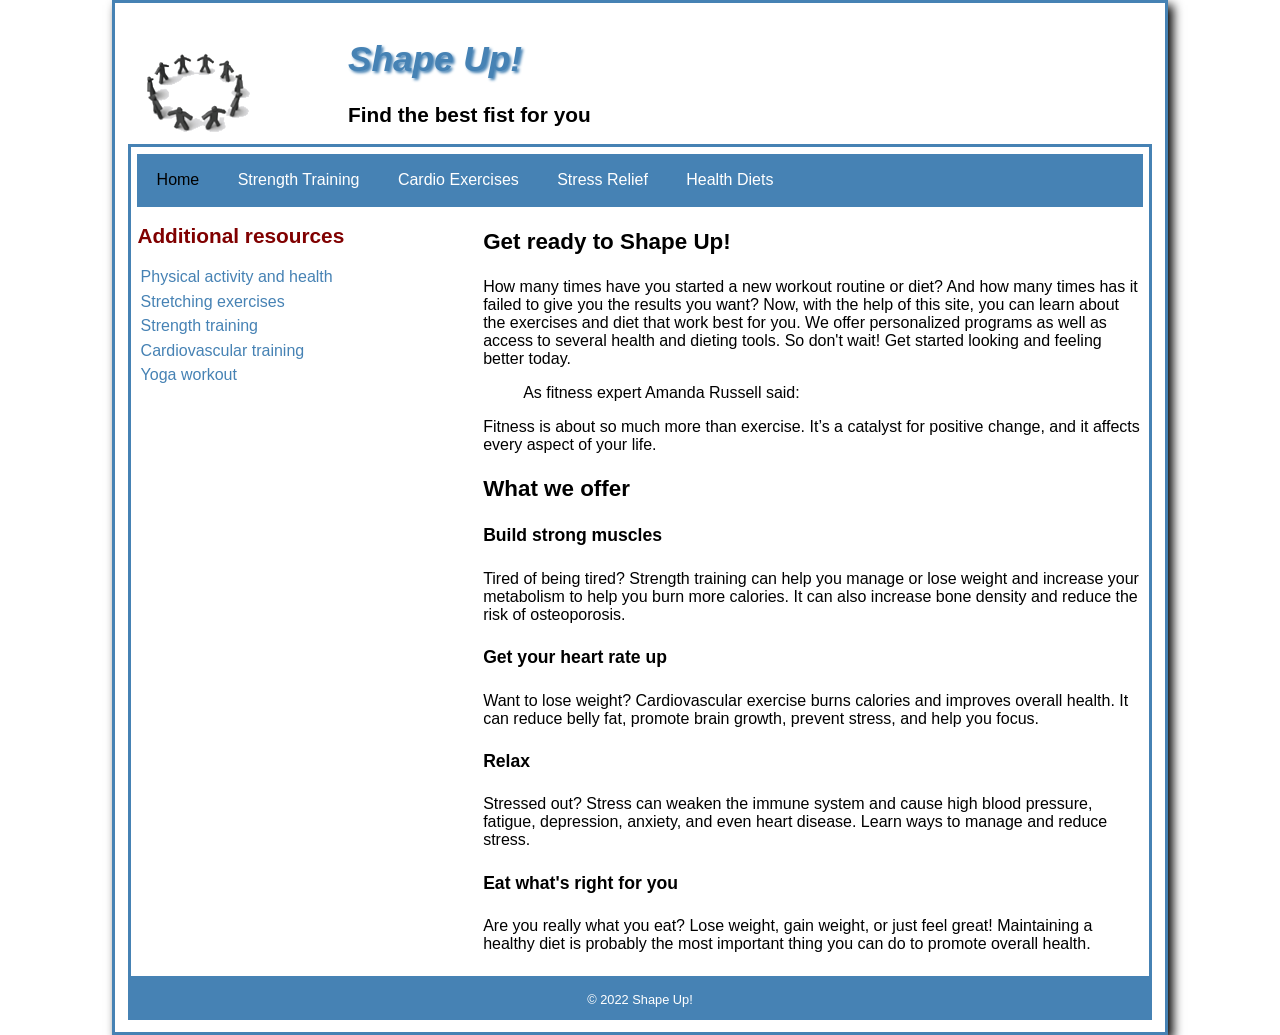
<file: index.html>
<!DOCTYPE html>

<html lang="en">
<head>
	<meta charset="utf-8" name="viewport" content="width=device-width, initial-scale=1.0"/>
	<title>Shape Up!</title>

  <link rel="stylesheet" href="styles/main_rwd.css">
  <link rel="stylesheet" href="styles/slicknav.css">
</head>

<body>
<header>
  <a href="index.html"><img src="images/shape_up_logo.png" alt="stick men in a circle"></a>
  <div class="header-Text">
    <h1>Shape Up!</h1>
    <h2>Find the best fist for you</h2>
  </div>
</header>

<main>
  <ul id="navBar">
    <li><a href="index.html" class="active">Home</a></li>
    <li><a href="strength/index.html">Strength Training</a></li>
    <li><a href="cardio/index.html">Cardio Exercises</a></li>
    <li><a href="stress/index.html">Stress Relief</a>
      <ul class="dropdown">
        <li><a href="stress/index.html">What is Stress?</a></li>
        <li><a href="stress/tips.html">5 Helpful Tips</a></li>
        <li><a href="stress/meditate.html">Meditation</a></li>
        <li><a href="stress/vipassana.html">Vipassana</a></li>
      </ul>
    </li>
    <li><a href="diet/index.html">Health Diets</a>
      <ul class="dropdown">
        <li><a href="diet/index.html">Why a Healthy Diet?</a></li>
        <li><a href="diet/meals.html">Plan Your Meals</a></li>
        <li><a href="diet/calories.html">Count Your Calories</a></li>
        <li><a href="diet/bmi.html">Calculate Your BMI</a></li>
      </ul>
    </li>
  </ul>

  <div class="container">
    <div class="column">
      <h2 id="headerTextRed">Additional resources</h2>

      <ul class="sidebar-list">
        <li><a href="">Physical activity and health</a></li>
        <li><a href="">Stretching exercises</a></li>
        <li><a href="">Strength training</a></li>
        <li><a href="">Cardiovascular training</a></li>
        <li><a href="">Yoga workout</a></li>
      </ul>
    </div>

    <div class="column">
      <h3>Get ready to Shape Up!</h3>

      <p>
        How many times have you started a new workout routine or diet? And how many times has it failed to give you the results you want? Now, with the help of this site, you can learn about the exercises and diet that work best for you. We offer personalized programs as well as access to several health and dieting tools. So don't wait! Get started looking and feeling better today.
      </p>

      <blockquote cite="URL">
        As fitness expert Amanda Russell said:
      </blockquote>

      <p>
        Fitness is about so much more than exercise. It’s a catalyst for positive change, and it affects every aspect of your life.
      </p>

      <h3>What we offer</h3>

      <h4>Build strong muscles</h4>

      <p>
        Tired of being tired? Strength training can help you manage or lose weight and increase your metabolism to help you burn more calories. It can also increase bone density and reduce the risk of osteoporosis.
      </p>

      <h4>Get your heart rate up</h4>

      <p>
        Want to lose weight? Cardiovascular exercise burns calories and improves overall health. It can reduce belly fat, promote brain growth, prevent stress, and help you focus.
      </p>

      <h4>Relax</h4>

      <p>
        Stressed out? Stress can weaken the immune system and cause high blood pressure, fatigue, depression, anxiety, and even heart disease. Learn ways to manage and reduce stress.
      </p>

      <h4>Eat what's right for you</h4>

      <p>
        Are you really what you eat? Lose weight, gain weight, or just feel great! Maintaining a healthy diet is probably the most important thing you can do to promote overall health.
      </p>
    </div>
  </div>
</main>
<footer>
  <p>&copy; 2022 Shape Up!</p>
</footer>

<script src="https://code.jquery.com/jquery-3.7.1.min.js"></script>
<script src="js/jquery.slicknav.min.js"></script>
<script>
  $(document).ready(function(){
    $('#navBar').slicknav({
      prependTo: 'main'
    });
  });
</script>
</body>
</html>
</file>
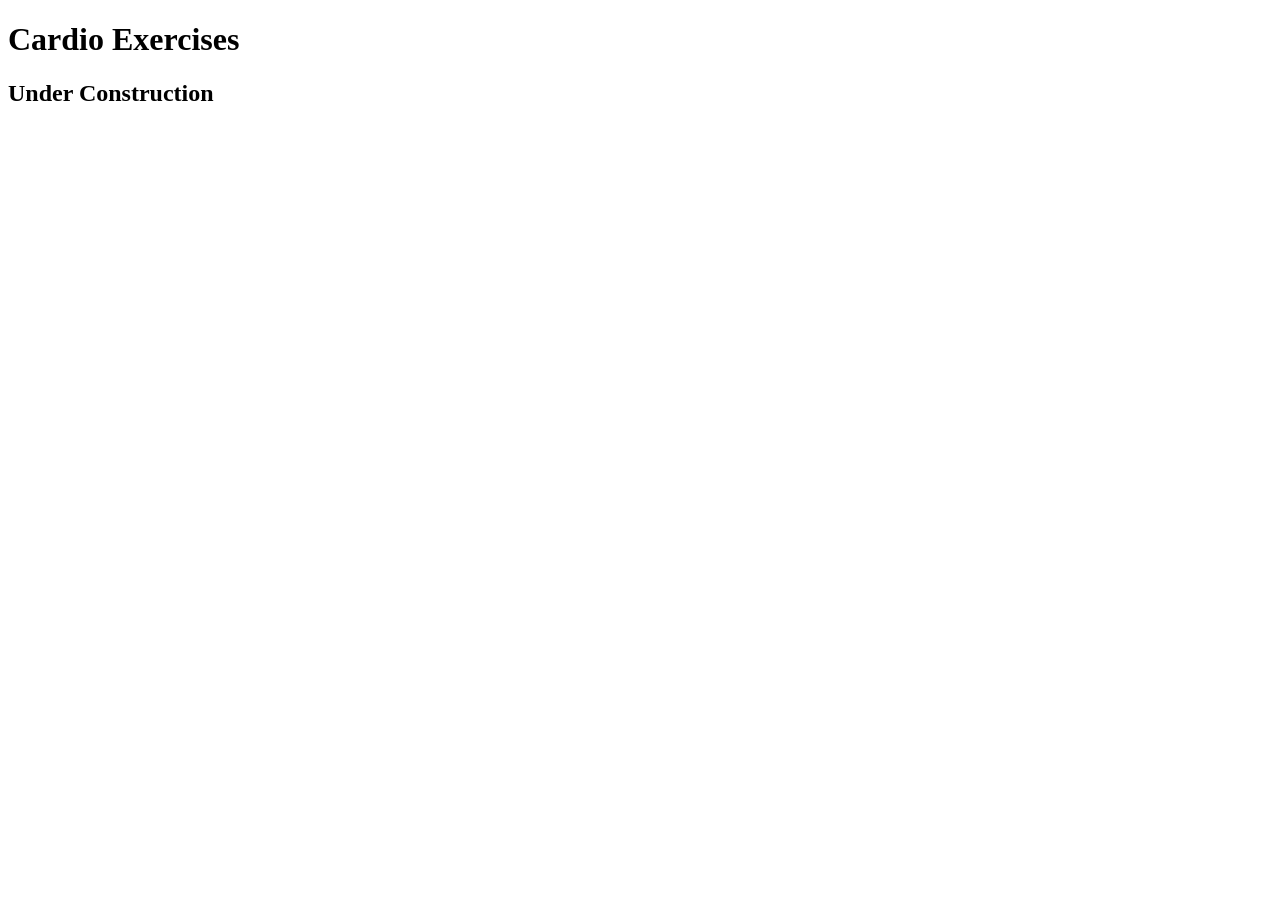
<file: cardio/index.html>
<!DOCTYPE html>

<html lang="en">
<head>
	<meta charset="utf-8">
	<title>Shape Up! | Cardio Exercises</title>
</head>

<body>
	<main>
	    <h1>Cardio Exercises</h1>
		<h2>Under Construction</h2>
	</main>
</body>
</html>
</file>
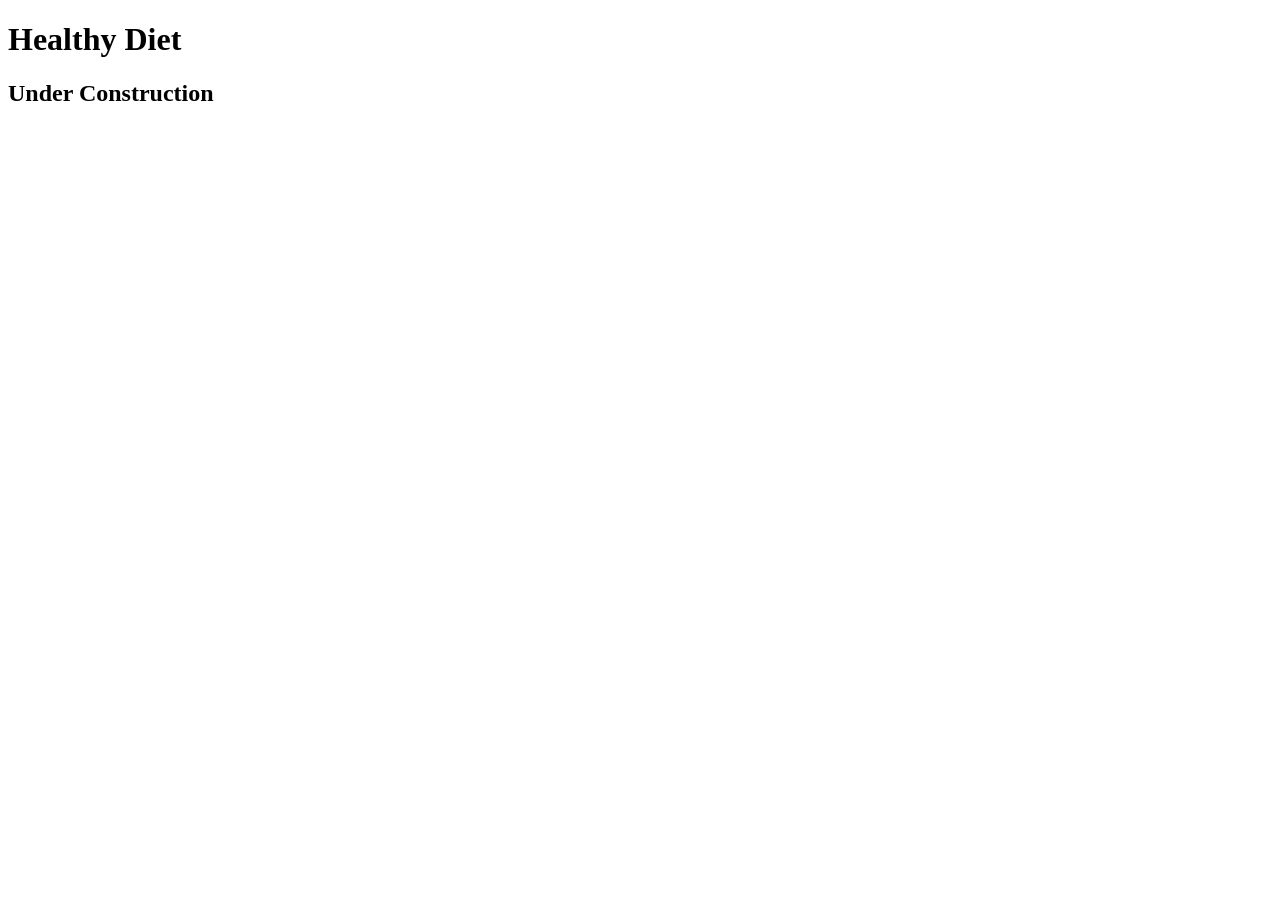
<file: diet/index.html>
<!DOCTYPE html>

<html lang="en">
<head>
	<meta charset="utf-8">
	<title>Shape Up! | Healthy Diet</title>
</head>

<body>
	<main>
	    <h1>Healthy Diet</h1>
		<h2>Under Construction</h2>
	</main>
</body>
</html>
</file>
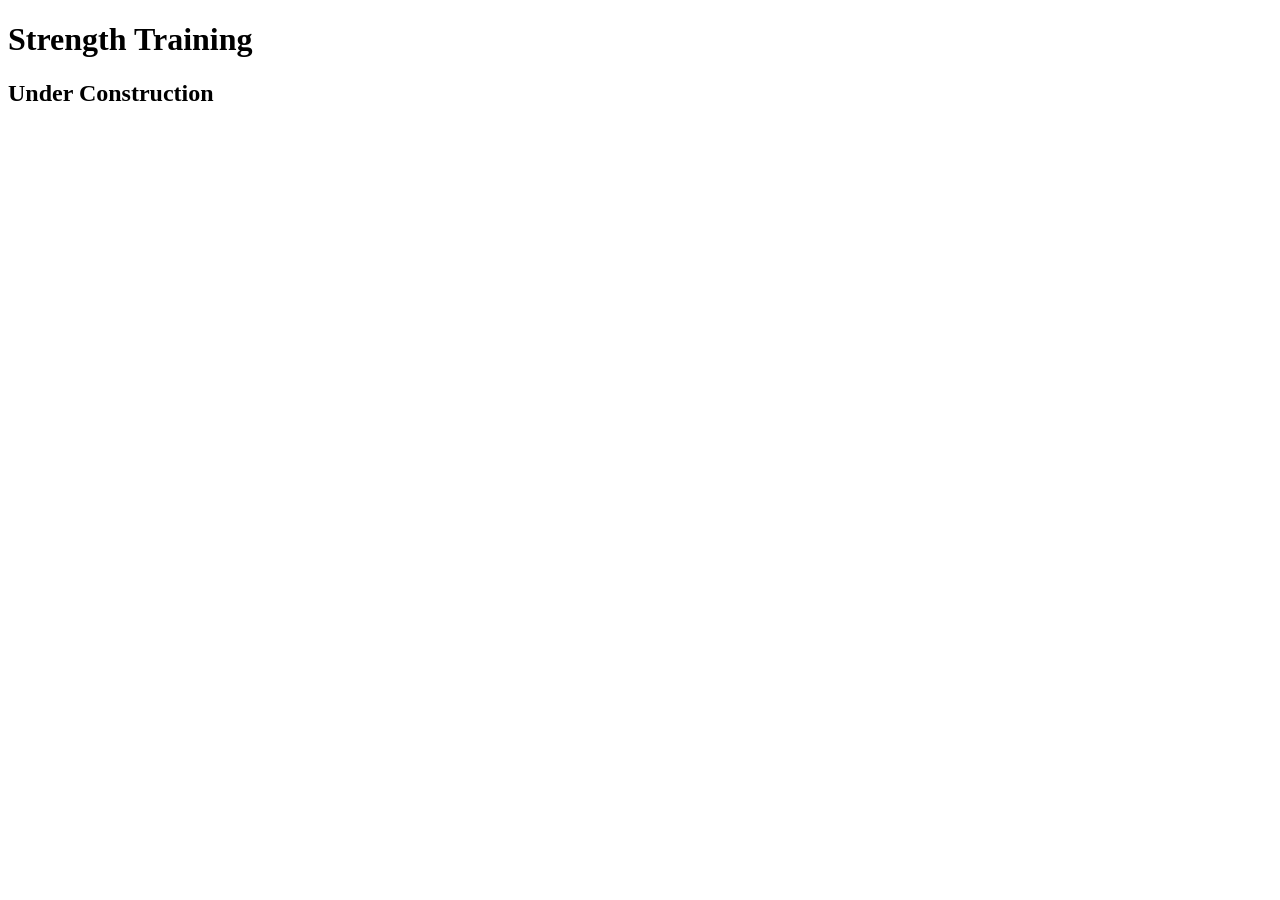
<file: strength/index.html>
<!DOCTYPE html>

<html lang="en">
<head>
	<meta charset="utf-8">
	<title>Shape Up! | Strength Training</title>
</head>

<body>
	<main>
	    <h1>Strength Training</h1>
		<h2>Under Construction</h2>
	</main>
</body>
</html>
</file>
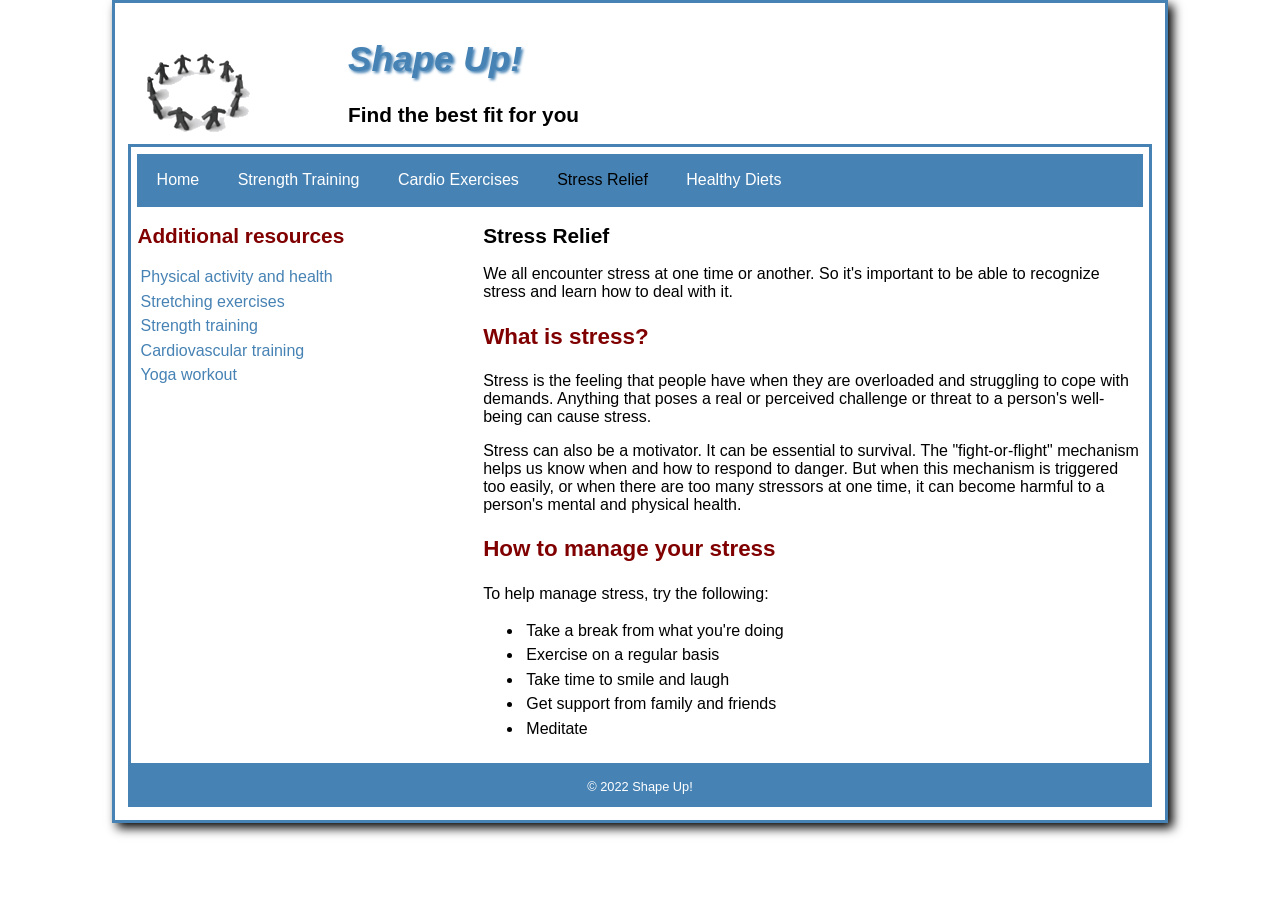
<file: stress/index.html>
<!DOCTYPE html>
<html lang="en">
<head>
    <meta charset="utf-8" />
    <meta name="viewport" content="width=device-width, initial-scale=1.0"/>
    <title>Shape Up! | Stress</title>
    <link rel="icon" type="image/png" href="favicon.ico">

    <link rel="stylesheet" href="styles/stress.css">
    <link rel="stylesheet" href="styles/slicknav.css">
</head>

<body>
<header>
    <a href="../index.html"><img src="../images/shape_up_logo.png" alt="stick men in a circle"></a>
    <div class="header-Text">
        <h1>Shape Up!</h1>
        <h2>Find the best fit for you</h2>
    </div>
</header>
<main>

    <ul id="navBar">
        <li><a href="../index.html">Home</a></li>
        <li><a href="../strength/index.html">Strength Training</a></li>
        <li><a href="../cardio/index.html">Cardio Exercises</a></li>
        <li><a href="index.html" class="active">Stress Relief</a></li>
        <li><a href="../diet/index.html">Healthy Diets</a></li>
    </ul>

    <div class="container">

        <div class="column">
            <h2 id="headerTextRed">Additional resources</h2>
            <ul class="sidebar-list">
                <li><a href="">Physical activity and health</a></li>
                <li><a href="">Stretching exercises</a></li>
                <li><a href="">Strength training</a></li>
                <li><a href="">Cardiovascular training</a></li>
                <li><a href="">Yoga workout</a></li>
            </ul>
        </div>


        <section class="column">
            <h2>Stress Relief</h2>
            <p>We all encounter stress at one time or another. So it's important to be able to recognize stress and learn how to deal with it.</p>

            <h3 class="red-text">What is stress?</h3>
            <p>Stress is the feeling that people have when they are overloaded and struggling to cope with demands. Anything that poses a real or perceived challenge or threat to a person's well-being can cause stress.</p>
            <p>Stress can also be a motivator. It can be essential to survival. The "fight-or-flight" mechanism helps us know when and how to respond to danger. But when this mechanism is triggered too easily, or when there are too many stressors at one time, it can become harmful to a person's mental and physical health.</p>

            <h3 class="red-text">How to manage your stress</h3>
            <p>To help manage stress, try the following:</p>
            <ul>
                <li>Take a break from what you're doing</li>
                <li>Exercise on a regular basis</li>
                <li>Take time to smile and laugh</li>
                <li>Get support from family and friends</li>
                <li>Meditate</li>
            </ul>
        </section>
    </div>
</main>
<footer>
    <p>&copy; 2022 Shape Up!</p>
</footer>

<script src="https://code.jquery.com/jquery-3.7.1.min.js"></script>
<script src="../js/jquery.slicknav.min.js"></script>
<script>
    $(document).ready(function(){
        $('#navBar').slicknav({
            prependTo: 'main'
        });
    });
</script>
</body>
</html>
</file>
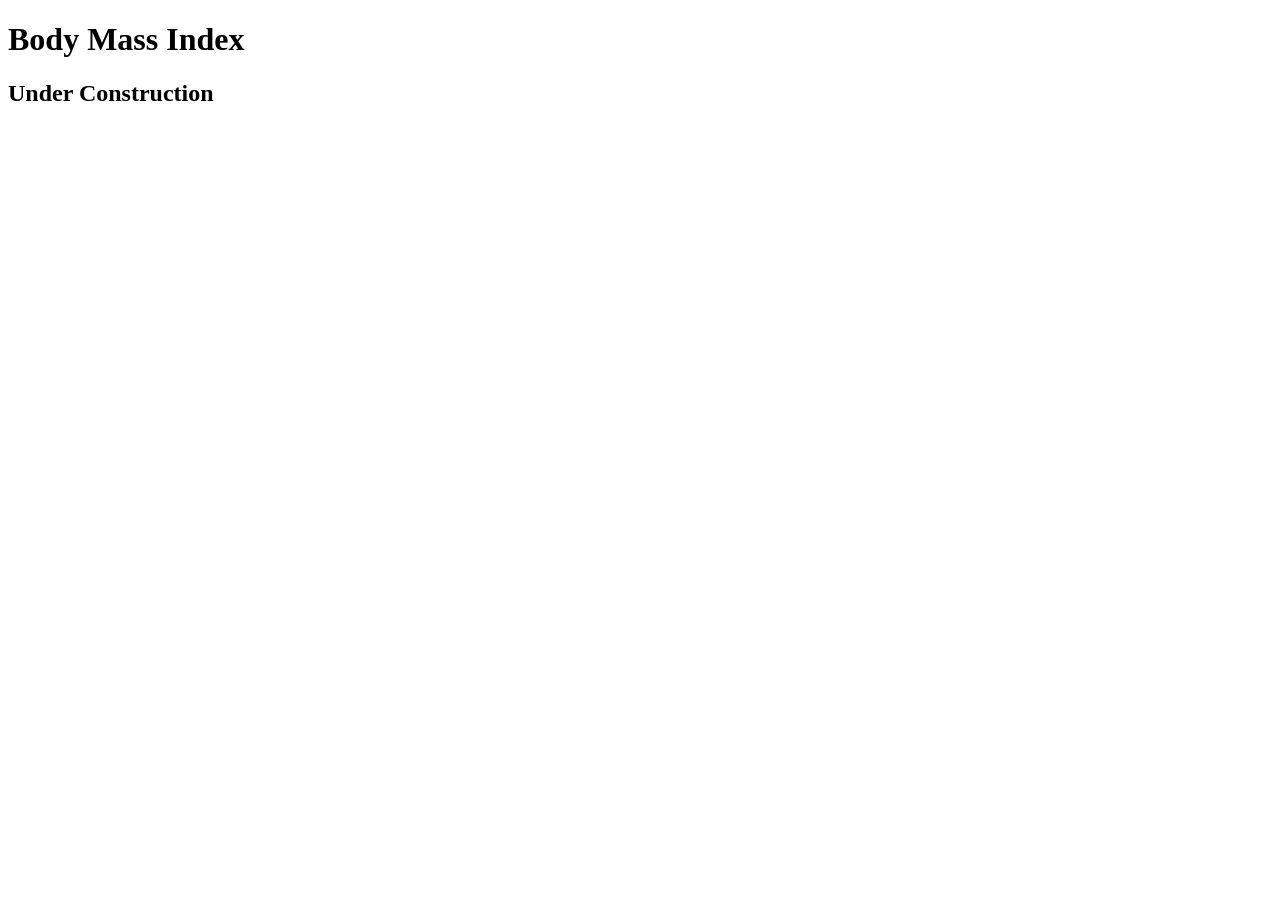
<file: diet/bmi.html>
<!DOCTYPE html>

<html lang="en">
<head>
	<meta charset="utf-8">
	<title>Shape Up! | BMI</title>
</head>

<body>
	<main>
	    <h1>Body Mass Index</h1>
		<h2>Under Construction</h2>
	</main>
</body>
</html>
</file>
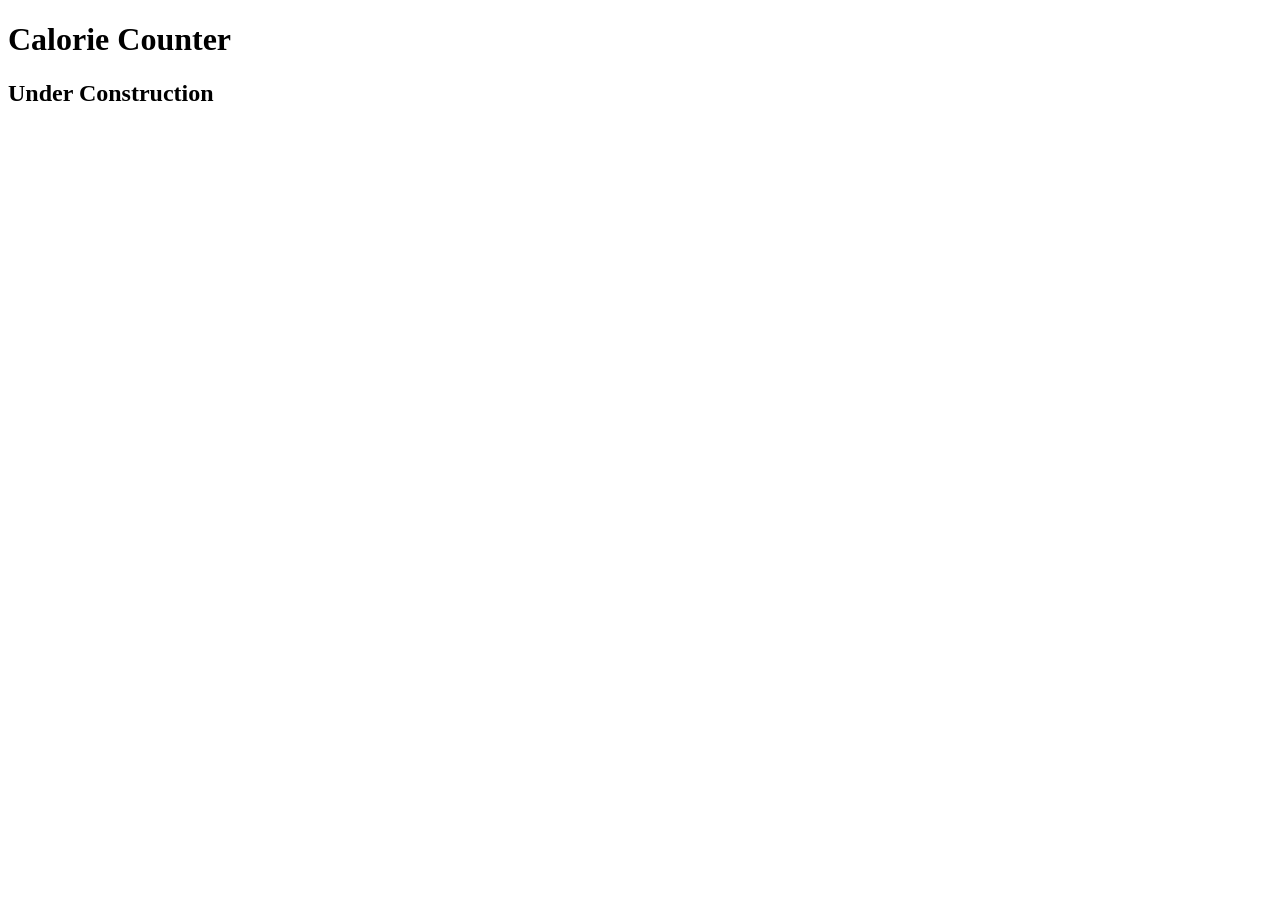
<file: diet/calories.html>
<!DOCTYPE html>

<html lang="en">
<head>
	<meta charset="utf-8">
	<title>Shape Up! | Calorie Counter</title>
</head>

<body>
	<main>
	    <h1>Calorie Counter</h1>
		<h2>Under Construction</h2>	      
    </main>
</body>
</html>
</file>
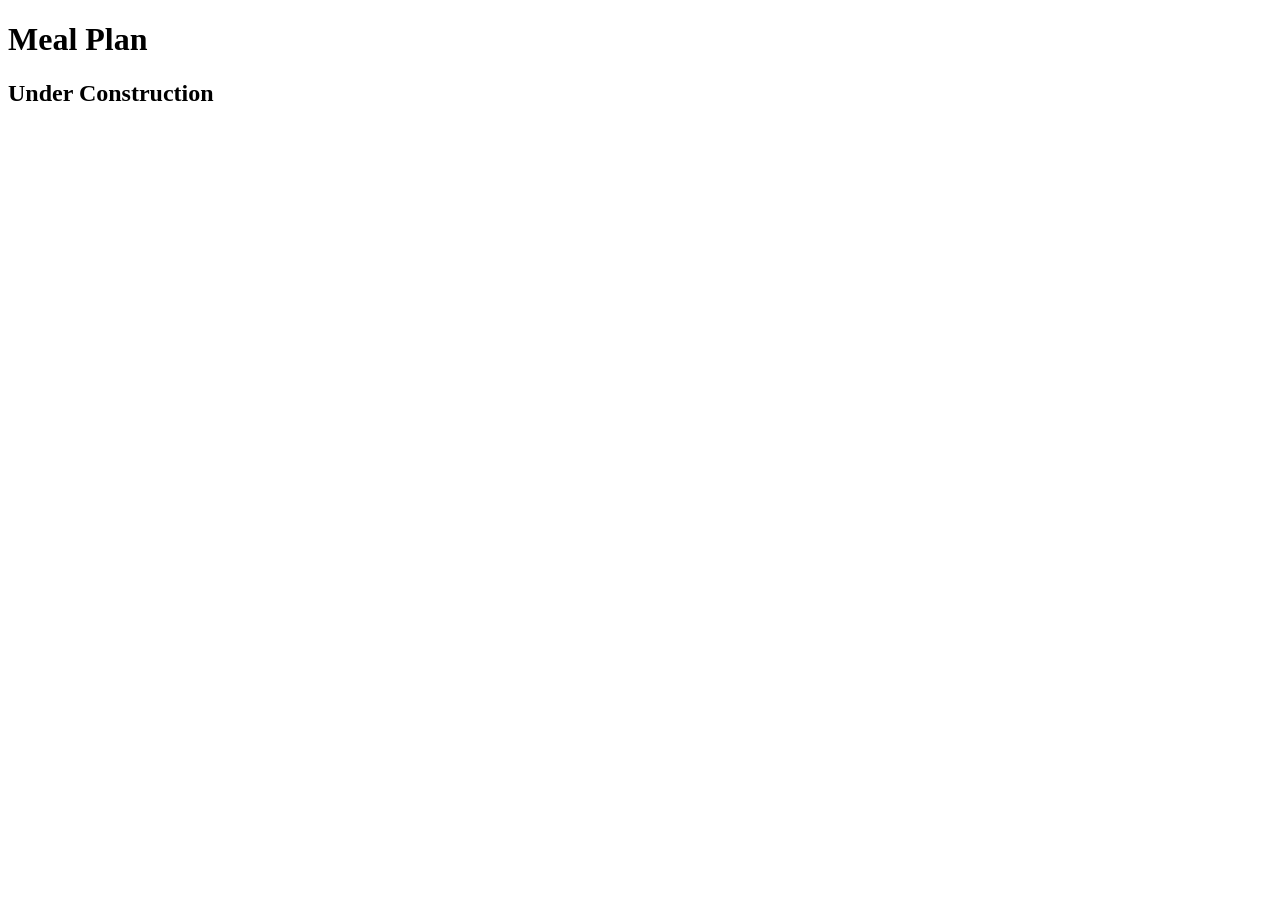
<file: diet/meals.html>
<!DOCTYPE html>

<html lang="en">
<head>
	<meta charset="utf-8">
	<title>Shape Up! | Meal Plan</title>
</head>

<body>
	<main>
	    <h1>Meal Plan</h1>
		<h2>Under Construction</h2>	    
	</main>
</body>
</html>
</file>
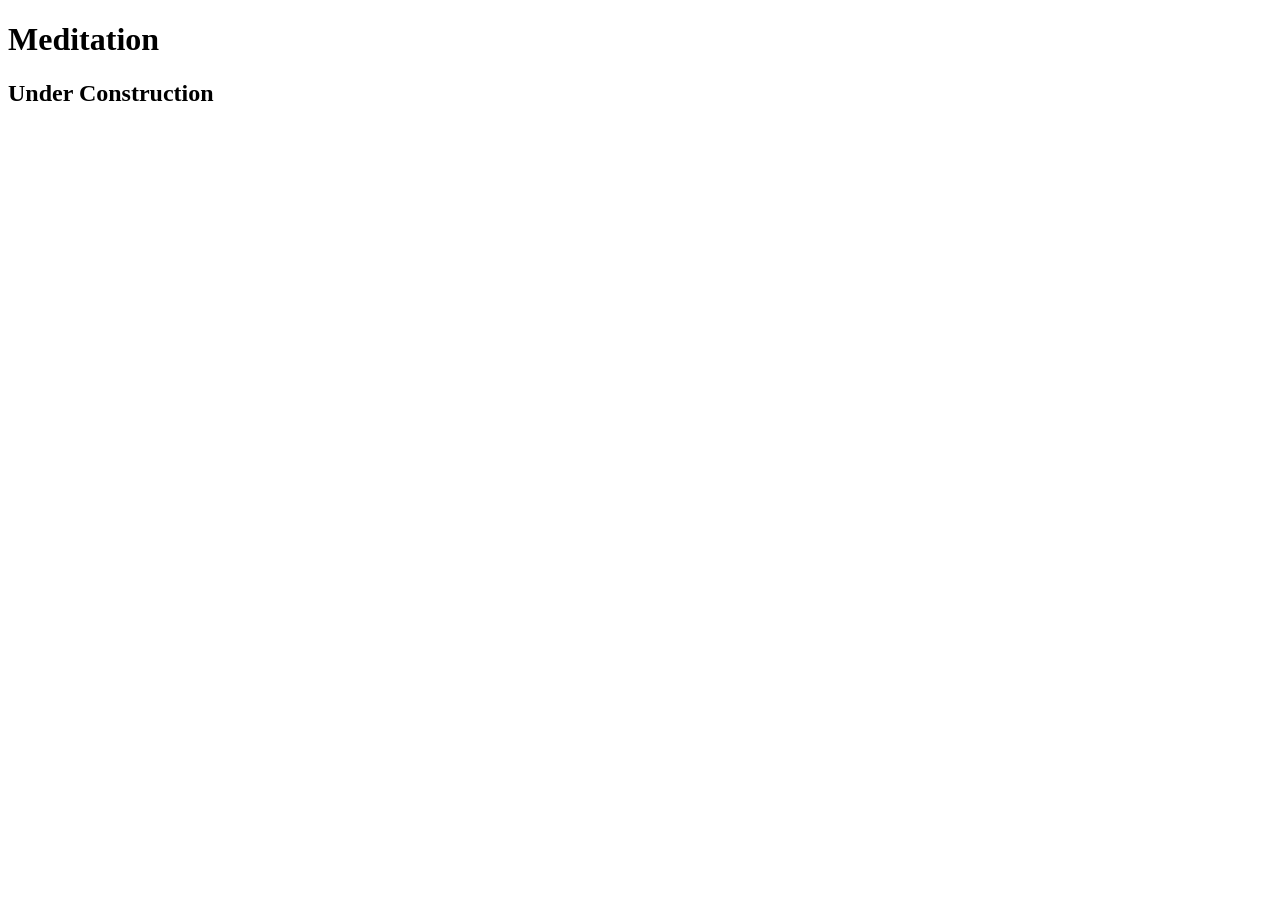
<file: stress/meditate.html>
<!DOCTYPE html>

<html lang="en">
<head>
	<meta charset="utf-8">
	<title>Shape Up! | Meditation</title>
</head>

<body>
	<main>
	    <h1>Meditation</h1>
		<h2>Under Construction</h2>
	</main>
</body>
</html>
</file>
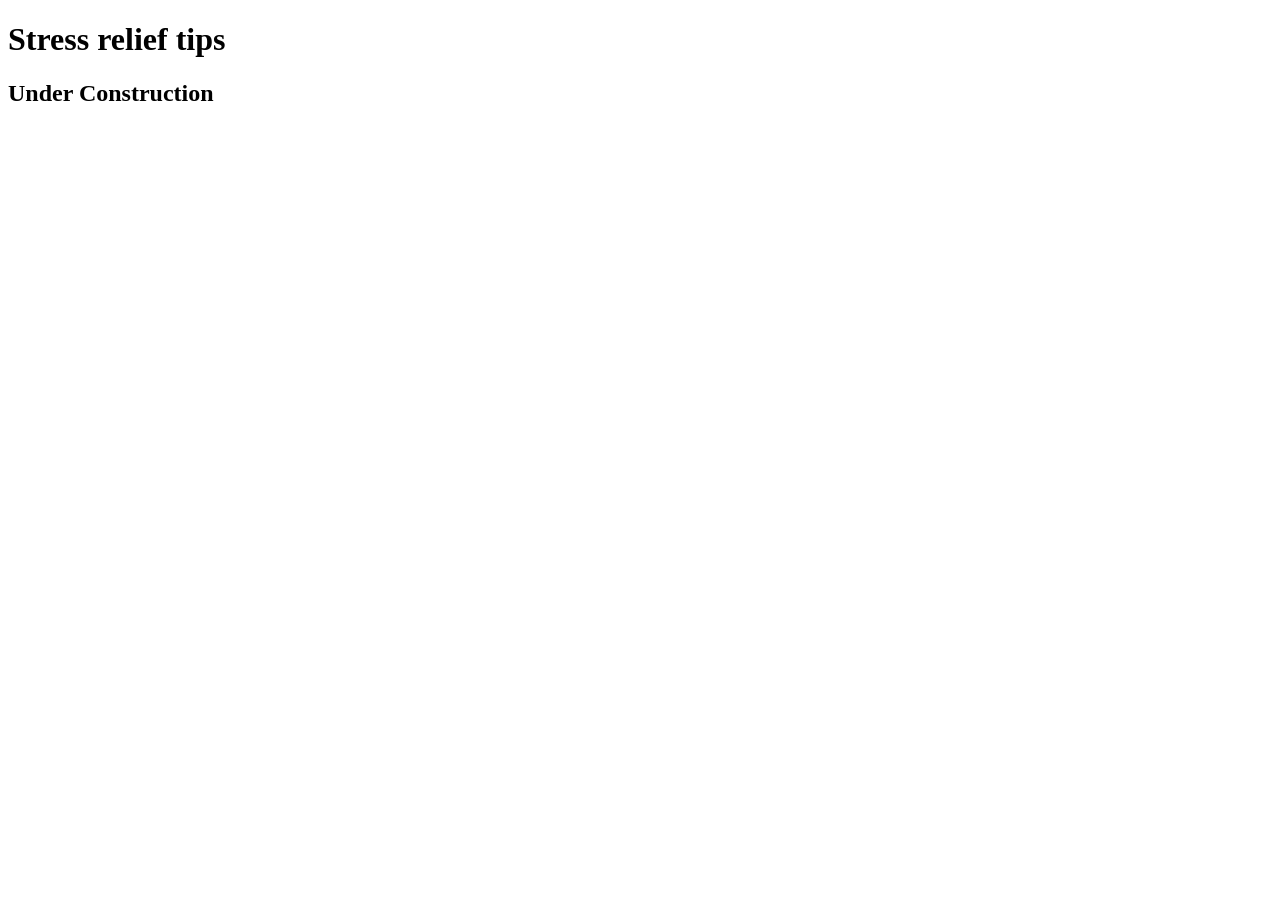
<file: stress/tips.html>
<!DOCTYPE html>

<html lang="en">
<head>
	<meta charset="utf-8">
	<title>Shape Up! | Stress Relief Tips</title>
</head>

<body>
	<main>
	    <h1>Stress relief tips</h1>
		<h2>Under Construction</h2>
	</main>
</body>
</html>
</file>
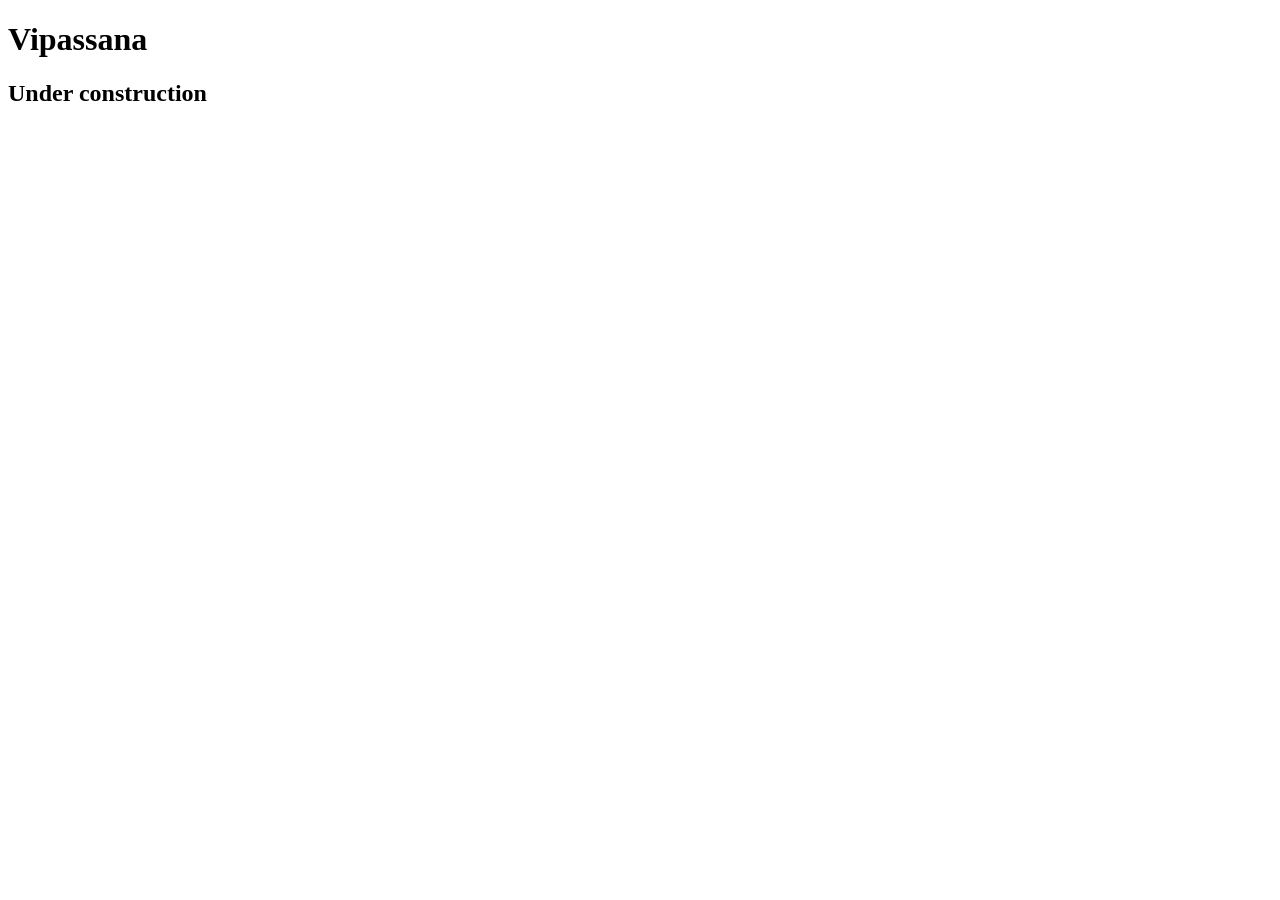
<file: stress/vipassana.html>
<!DOCTYPE html>

<html lang="en">
<head>
	<meta charset="utf-8">
	<title>Shape Up! | Vipassana</title>
</head>

<body>
    <main>
        <h1>Vipassana</h1>
        <h2>Under construction</h2>
    </main>
</body>
</html>
</file>
<file: styles/main_rwd.css>
body{
    font-family: sans-serif;
    align-content: center;
    width: 95%;
    max-width: 1024px;
    margin: auto;
    padding: .8rem;
    border: 3px solid steelblue;
    box-shadow: 5px 5px 10px black;
}
h1{
    font-size: 2.2rem;
    color: steelblue;
    font-style: italic;
    text-shadow: 2px 2px 3px steelblue;
}

h2{
    font-size: 1.3rem;
}

h3{
    font-size: 1.4rem;
}

h4{
    font-size: 1.1rem;
}

h4 a{
    color: maroon;
}

h4 a:hover{
    color: steelblue;
}

ul li a{
    color: steelblue;
}

ul li a:hover{
    color: maroon;
}

ul li{
    padding: .2rem;
}

footer{
    font-size: .8rem;
    text-align: center;
    align-content: center;
    color: white;
    background-color: steelblue;
    height: 3.2em;
}

header img{
    float: left;
    min-width: 70px;
    max-width: 140px;
    width: auto;
    height: auto;
}

.header-Text{
    text-indent: 5em;
}

main{
    border: 3px solid steelblue;
    padding: .4rem;
}

#headerTextRed{
    color:maroon;
}

.container {
    display: grid;
    grid-template-columns: 1fr 2fr;
    grid-gap: 1rem;
}

#navBar {
  list-style-type: none;
  margin: 0;
  padding: 0;
  background-color: steelblue;
}

#navBar::after {
  content: "";
  display: table;
  clear: both;
}

#navBar > li {
  float: left;
  position: relative;
}

#navBar li a {
  display: block;
  color: white;
  text-align: center;
  padding:.9em 1em;
  text-decoration: none;
}

#navBar li a.active {
  color: black;
}

#navBar li a:hover,
#navBar li a:focus {
  background-color: lightsteelblue;
}

#navBar .dropdown {
  display: none;
  position: absolute;
  top: 100%;
  left: 0;
  background-color: steelblue;
  min-width: 180px;
  list-style-type: none;
  padding: 0;
  margin: 0;
}

#navBar .dropdown li {
  float: none;
}

/* Reveal the dropdown on hover */
#navBar li:hover .dropdown {
  display: block;
}

/* --- Sidebar List Formatting --- */
.sidebar-list {
  list-style-type: none;
  padding-left: 0;
  margin-left: 0;
}

.sidebar-list li a {
  text-decoration: none;
}

@media screen and (max-width: 900px) {
    body {
        box-shadow: none;
        font-size: 90%;
    }
}


.slicknav_menu {
    display: none;
}

@media screen and (max-width: 767px) {

    #navBar {
        display: none;
    }

    .slicknav_menu {
        display: block;

    }
}

@media screen and (max-width: 479px) {

}
</file>
<file: stress/styles/stress.css>
body{
    font-family: sans-serif;
    align-content: center;
    width: 95%;
    max-width: 1024px;
    margin: auto;
    padding: .8rem;
    border: 3px solid steelblue;
    box-shadow: 5px 5px 10px black;
}

h1{
    font-size: 2.2rem;
    color: steelblue;
    font-style: italic;
    text-shadow: 2px 2px 3px steelblue;
}

h2{
    font-size: 1.3rem;
}

h3{
    font-size: 1.4rem;
}

h4{
    font-size: 1.1rem;
}

h4 a, #headerTextRed, .red-text {
    color: maroon;
}

h4 a:hover{
    color: steelblue;
}

ul li a{
    color: steelblue;
}

ul li a:hover{
    color: maroon;
}

ul li{
    padding: .2rem;
}

footer{
    font-size: .8rem;
    text-align: center;
    align-content: center;
    color: white;
    background-color: steelblue;
    height: 3.2em;
}

header img{
    float: left;
    min-width: 70px;
    max-width: 140px;
    width: auto;
    height: auto;
}

.header-Text{
    text-indent: 5em;
}

main{
    border: 3px solid steelblue;
    padding: .4rem;
}

.container {
    display: grid;
    grid-template-columns: 1fr 2fr;
    grid-gap: 1rem;
}

/* Navigation Menu */
#navBar {
    list-style-type: none;
    margin: 0;
    padding: 0;
    background-color: steelblue;
}

#navBar::after {
    content: "";
    display: table;
    clear: both;
}

#navBar > li {
    float: left;
    position: relative;
}

#navBar li a {
    display: block;
    color: white;
    text-align: center;
    padding:.9em 1em;
    text-decoration: none;
}

#navBar li a.active {
    color: black;
}

#navBar li a:hover,
#navBar li a:focus {
    background-color: lightsteelblue;
}

.sidebar-list {
    list-style-type: none;
    padding-left: 0;
    margin-left: 0;
}

.sidebar-list li a {
    text-decoration: none;
}

@media screen and (max-width: 900px) {
    body {
        box-shadow: none;
        font-size: 90%;
    }
}

.slicknav_menu {
    display: none;
}

@media screen and (max-width: 767px) {
    #navBar {
        display: none;
    }
    .slicknav_menu {
        display: block;
    }
}
</file>
